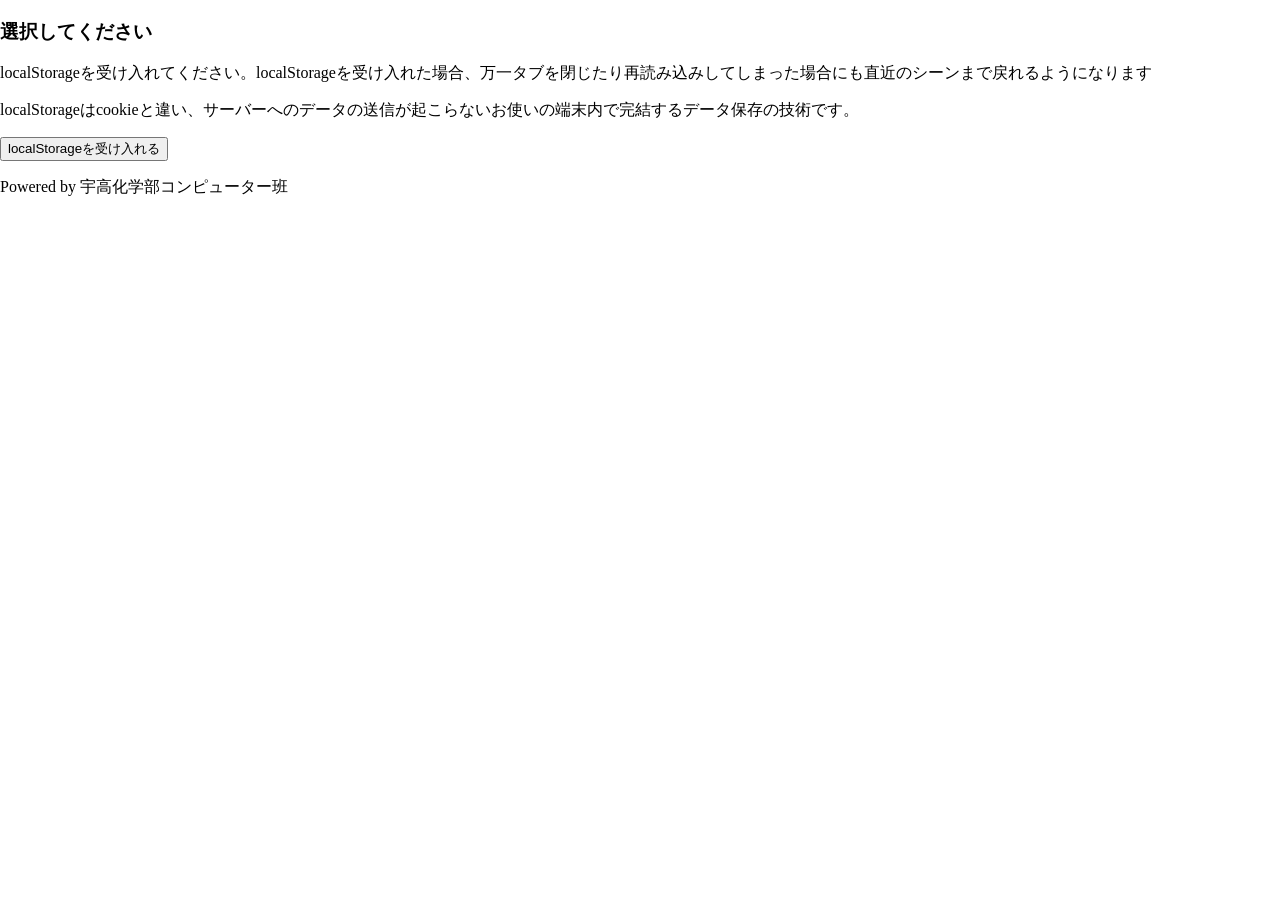
<file: index.html>
<!doctype html>
<html lang="ja">
    <head prefix="og: https://ogp.me/ns#">
        <meta charset="UTF-8" />
		<meta name="viewport" content="width=device-width, initial-scale=1.0">
		<meta name="description" content="テストページ"/>
		<meta name="author" content="宇高化学部コンピューター班" />
        <link rel="stylesheet" href="css/style.css">
        <title>宇高探偵録</title>
    </head>
    <body>
		<div id="body_contents">
			<h3 id="forusertonoticeloading">選択してください</h3>
			<noscript><p>当サイトはJavaScriptにより動作しています。JavaScriptを有効にしてください。</p></noscript>
			<p>localStorageを受け入れてください。localStorageを受け入れた場合、万一タブを閉じたり再読み込みしてしまった場合にも直近のシーンまで戻れるようになります</p>
			<p>localStorageはcookieと違い、サーバーへのデータの送信が起こらないお使いの端末内で完結するデータ保存の技術です。</p>
			<button id="localStorage_accept">localStorageを受け入れる</button>
			<button id="localStorage_not_accept" style="display: none;">localStorageを受け入れない</button>
			<div id="loadprogress" style="display: none;">
			<p>進捗</p>
			<svg width="80vw" height="21px" viewBox="0 0 301 21" preserveAspectRatio="none">
			  <rect x="0" y="0" width="301" height="21" fill="#ddd" stroke-width="1px" stroke="black"/>
			  <rect id="progress-bar" x="0.5" y="0.5" width="0" height="20" fill="green"/>
			</svg>
			<p id="loadprogress_discription"></p>
			</div>
			<p>Powered by 宇高化学部コンピューター班</p>
		</div>
		<script>
			console.log("script起動")
		</script>
		<!--<script src="js/functions.js?202605102338"></script>-->
		<script type="module" src="js/engine.js"></script>
		<!--?202605102338-->
    </body>
</html>
</file>
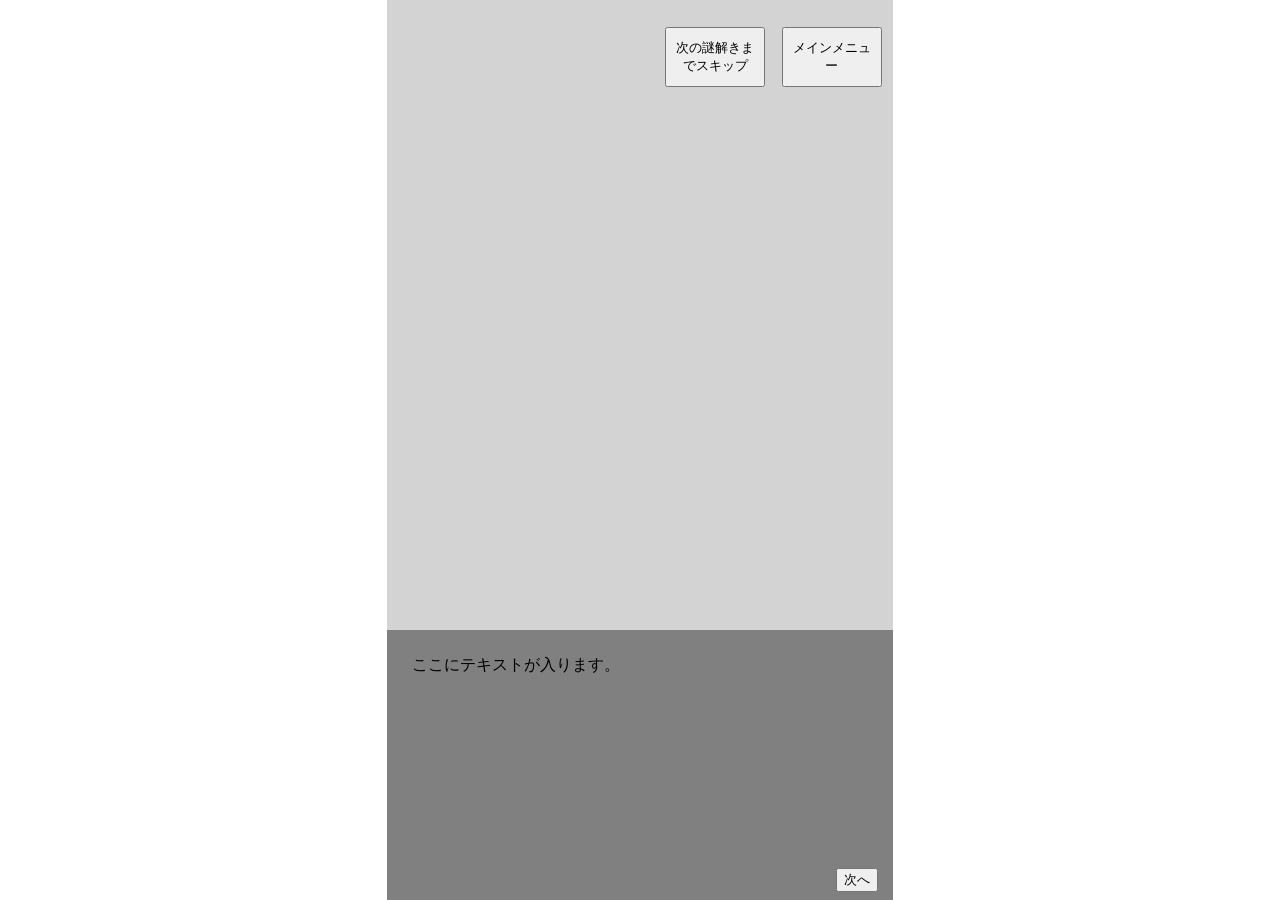
<file: HTML/mode_story.html>
<!DOCTYPE html>
<html>
    <!-- スペースの数はそちらに合わせます。 -->
    <head>
        <meta charset="utf-8">
        <meta name="viewport" content="width=device-width, initial-scale=1">
        <link rel="stylesheet" href="../css/style.css">
        <title>utktanteiroku_sample</title>
    </head>
    <body>
        <div id="base">
            <div id="background"></div>

            <button id="mainmenu" class="systembutton">
                メインメニュー
            </button>
            <button id="skipbutton" class="systembutton">
                次の謎解きまでスキップ
                <!--　この機能は必要無くなるかもしれませんが、ストーリーを追わずに謎解きのみをプレイする方用の機能です。可能でしたら、確認画面が欲しい -->
            </button>
            
            <div id="textframe" class="maintext"><!--テキストの後ろに配置されるゲーム上のテキストの見かけの枠-->
                <div id="textbox" class="maintext">
                    <span id="p_textbox">ここにテキストが入ります。</span>
                </div><!--実際にテキストを表示させるdiv-->
				<!--勝手に追加したボタン-->
				<button class="maintext" id="proceed_sc">次へ</button>
            </div>
        </div>
        
    </body>
</html>
</file>
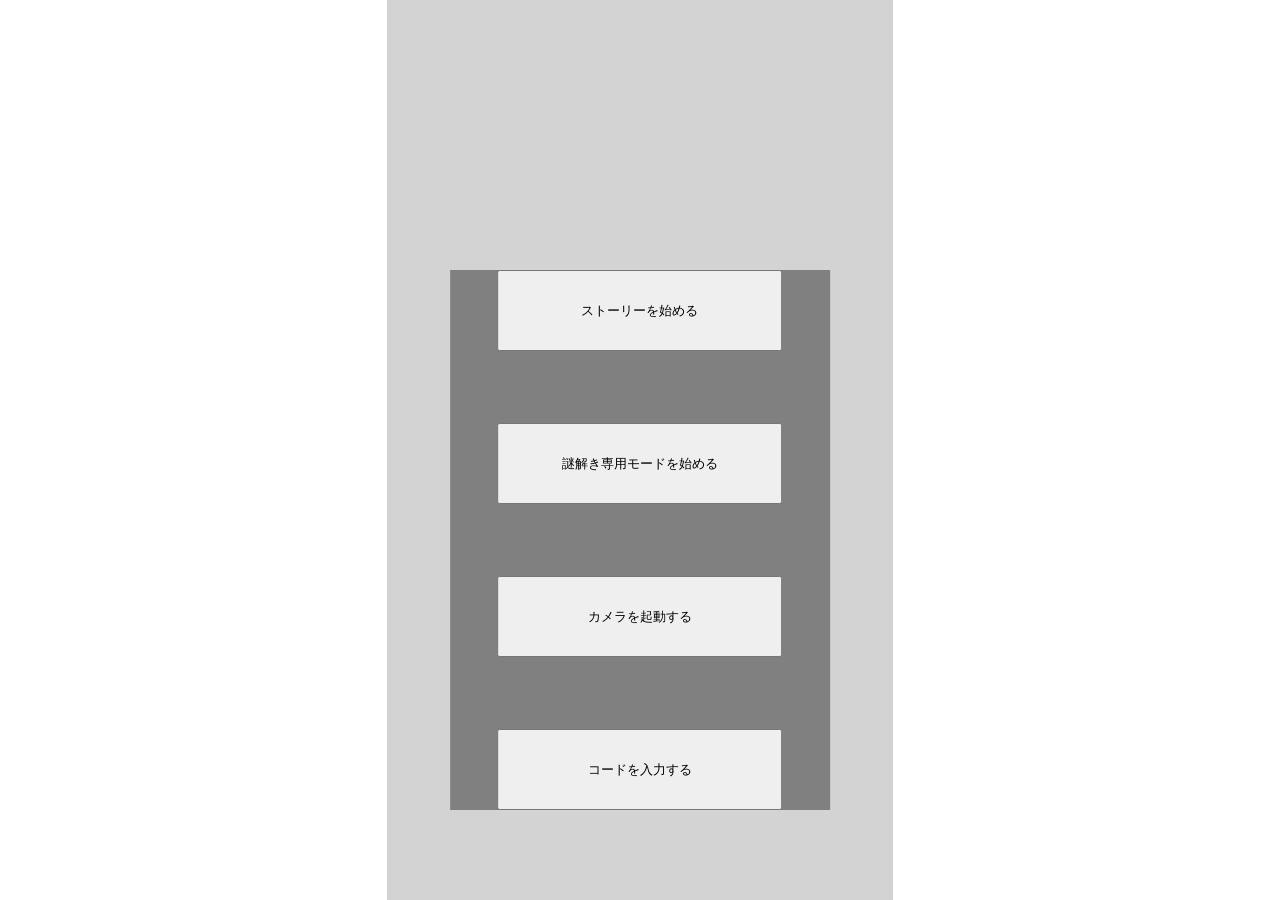
<file: HTML/title.html>
<!DOCTYPE html>
<html>
    <!-- スペースの数はそちらに合わせます。 -->
    <head>
        <meta charset="utf-8">
        <meta name="viewport" content="width=device-width, initial-scale=1">
        <link rel="stylesheet" href="../css/style.css">
        <title>utktanteiroku_sample_title</title>
    </head>
    <body>
        <div id="base">
            <div id="background"></div> 
            <div id="mainlogotype"> <!-- タイトル画面のタイトルロゴを配置するためのdiv。背景と同様に、画像を使用する予定です。 -->
            </div>              
            <div id="buttonblock"><!-- ボタンの整列用-->
                <button id="storybutton" class="titlebutton">
                    ストーリーを始める
                </button>
                <button id="solvingbutton" class="titlebutton">
                    謎解き専用モードを始める
                </button>
                <button id="camerabutton" class="titlebutton">
                    カメラを起動する
                </button>
                <button id="codebutton" class="titlebutton">
                    コードを入力する
                </button>
            </div>
        </div>
        
    </body>
</html>
</file>
<file: css/style.css>
html, body {
        margin: 0;
        padding: 0;
        height: 100%;
        display: flex;
        flex-direction: column; 
    }

/* <!-- 画面比は9:16固定で、幅の狭い方に合わせる感じで --> */

    #base {
        display: flex;
        flex-direction: column; 
        position: relative;
        aspect-ratio: 9 / 16;
        width: min(100lvw, calc(100vh * 9 / 16));
        height: auto;
        background-color: lightgray;
        margin: 0 auto;
        z-index: 1;
        justify-content: space-between;
    }

    #buttonblock{
        display: flex;
        flex-direction: column; 
        align-items: center;
        justify-content: space-between;
        position: absolute;
        top: 30%;
        left: 50%;
        transform: translate(-50%, 0);
        margin: 0 auto;
        width: 75%;
        height: 60%;
        background-color: gray;

    }

    #textframe {
        position: absolute;
        bottom: 0;
        width: 100%;
        height: 30%;
        background-color: gray;
        z-index: 5;
    }

    #textbox{
        position: absolute;
        margin: 5%;
        width: 80%;
        height: 80%;
        z-index: 6;
    }

    .systembutton{
        position: absolute;
        width: 100px;
        height: 60px;
        z-index: 7;
    }

    #skipbutton{
        top: 3%;
        left: 55%;
    }

    #mainmenu{
        top: 3%;
        left: 78%;
    }

    .titlebutton{
        width: 75%;
        height: 15%;
    }
	
	div.maintext#textframe{position: relative;}
	button#proceed_sc{
		position: absolute;
		right: 3%;
		bottom: 3%;
		
	}
</file>
